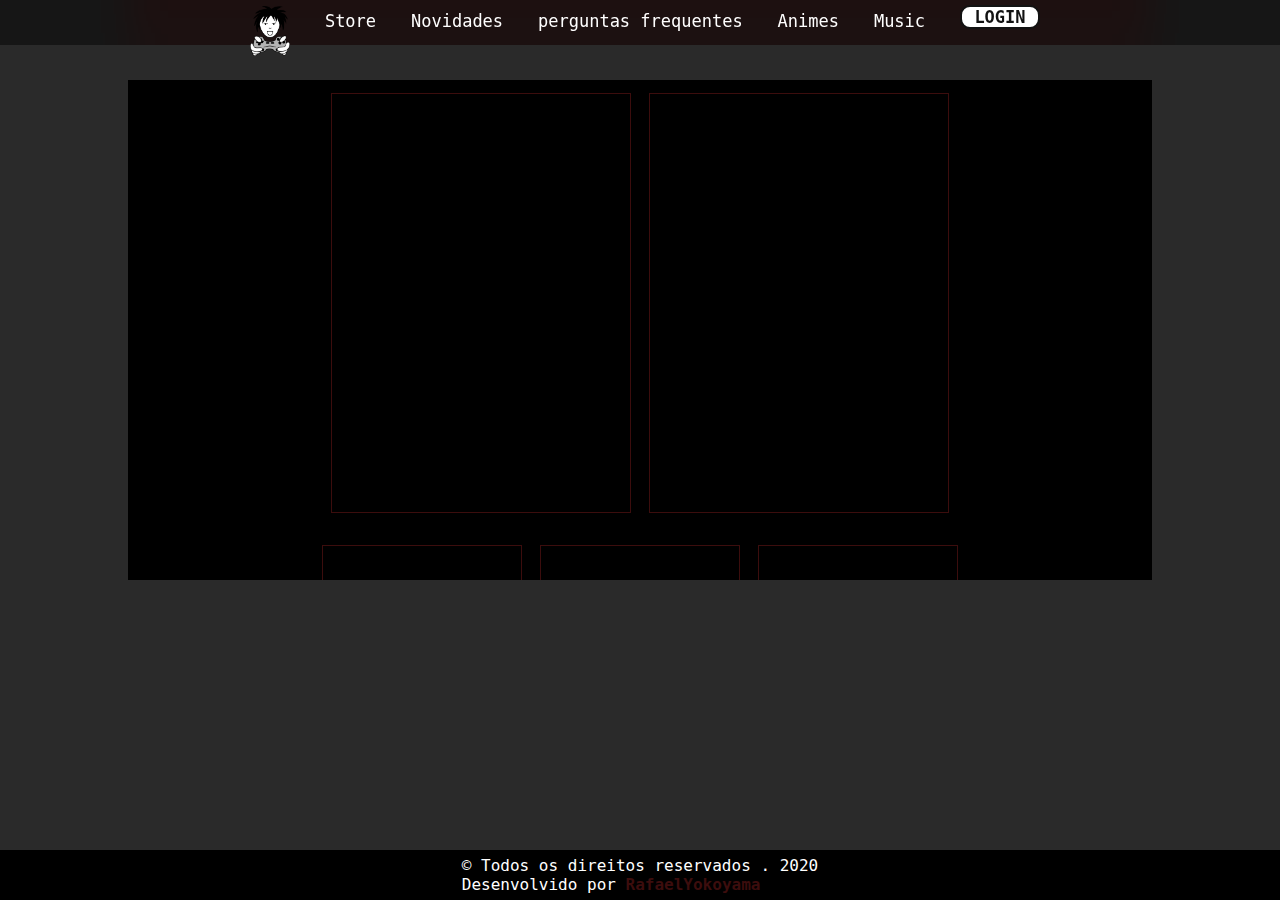
<file: music.html>
<!DOCTYPE html>
<html lang="pt-br">
  <head>
    <meta charset="UTF-8" />
    <meta name="viewport" content="width=device-width, initial-scale=1.0" />
    <link rel="stylesheet" href="css/style.css" />
    <link
      href="https://fonts.googleapis.com/css2?family=Open+Sans:wght@300;400;600&display=swap"
      rel="stylesheet"
    />
    <link rel="shortcut icon" href="img/logo.png" />

    <title>Music</title>
  </head>

  <body>
    <header id="header">
      <div class="header-contaner">
        <ul class="nav-list-desktop">
          <li class="nav-item" style="padding-left: 10px">
            <a href="#" class="nav-logo">
              <img src="img/logo.png" width="40px" />
            </a>
          </li>
          <li class="nav-item">
            <a href="index.html" class="nav-link a">Store</a>
          </li>
          <li class="nav-item">
            <a href="novidades.html" class="nav-link b">Novidades</a>
          </li>
          <li class="nav-item">
            <a href="perguntas.html" class="nav-link c">perguntas frequentes</a>
          </li>
          <li class="nav-item">
            <a href="anime.html" class="nav-link d">Animes</a>
          </li>

          <li class="nav-item">
            <a href="music.html" class="nav-link e">Music</a>
          </li>
          <li class="nav-item">
            <a href="#" class="nav-link f">Login</a>
          </li>
        </ul>

        <!-- NAV LIST MOBILE-->
        <ul class="nav-mobile">
          <li class="nav-item" style="padding-left: 10px">
            <a href="#" class="nav-hamburguer">
              <div class="hamburguer"></div>
            </a>
          </li>
        </ul>

        <!-- NAV itens MOBILE-->

        <ul class="itens-mobile active">
          <li class="nav-item-mobile">
            <a href="index.html" class="links">Store</a>
          </li>
          <li class="nav-item-mobile">
            <a href="novidades.html" class="links">Novidades</a>
          </li>
          <li class="nav-item-mobile">
            <a href="perguntas.html" class="links">perguntas frequentes</a>
          </li>
          <li class="nav-item-mobile">
            <a href="anime.html" class="links">Animes</a>
          </li>

          <li class="nav-item-mobile">
            <a href="music.html" class="links">Music</a>
          </li>
          <li class="nav-item-mobile">
            <a href="#" class="links">Login</a>
          </li>
        </ul>
      </div>

    </header>
 
     <section id="music" class="scroll-y">
         <div class="container">
         </div>
  
       <div class="lol">
        <div class="red">
            
        <h1>
            Melhores músicas para gameplay
        </h1>
        </div>
              
  <h3>
    lol
</h3>
  
<aside>
  <iframe width="300" height="420" src="https://www.youtube.com/embed/KbNL9ZyB49c" frameborder="0" 
         allow="accelerometer; autoplay; clipboard-write; encrypted-media; gyroscope; picture-in-picture"
          allowfullscreen></iframe>
          <iframe width="300" height="420" src="https://www.youtube.com/embed/WW1BpABbzHs" frameborder="0"
           allow="accelerometer; autoplay; clipboard-write; encrypted-media; gyroscope; picture-in-picture"
            allowfullscreen></iframe>
</aside>
            
         
         <aside>
          <iframe width="200" height="315" src="https://www.youtube.com/embed/i1IKnWDecwA" frameborder="0"
           allow="accelerometer; autoplay; clipboard-write; encrypted-media; gyroscope; picture-in-picture"
            allowfullscreen></iframe>
            <iframe width="200" height="315" src="https://www.youtube.com/embed/zF5Ddo9JdpY" frameborder="0"
             allow="accelerometer; autoplay; clipboard-write; encrypted-media; gyroscope; picture-in-picture" 
             allowfullscreen></iframe>
           <iframe width="200" height="315" src="https://www.youtube.com/embed/UOxkGD8qRB4" frameborder="0"
            allow="accelerometer; autoplay; clipboard-write; encrypted-media; gyroscope; picture-in-picture" 
            allowfullscreen></iframe>
         </aside>

           <h3>
            CS
        </h3>

       <aside>
        <iframe width="150" height="315" src="https://www.youtube.com/embed/UHupR3Ve0TQ" frameborder="0" 
        allow="accelerometer; autoplay; clipboard-write; encrypted-media; gyroscope; picture-in-picture" 
        allowfullscreen></iframe>

        <iframe width="150" height="315" src="https://www.youtube.com/embed/UHupR3Ve0TQ" frameborder="0" 
        allow="accelerometer; autoplay; clipboard-write; encrypted-media; gyroscope; picture-in-picture" 
        allowfullscreen></iframe>
        <iframe width="150" height="315" src="https://www.youtube.com/embed/UHupR3Ve0TQ" frameborder="0" 
        allow="accelerometer; autoplay; clipboard-write; encrypted-media; gyroscope; picture-in-picture" 
        allowfullscreen></iframe>
        <iframe width="150" height="315" src="https://www.youtube.com/embed/UHupR3Ve0TQ" frameborder="0" 
        allow="accelerometer; autoplay; clipboard-write; encrypted-media; gyroscope; picture-in-picture" 
        allowfullscreen></iframe>

        
       </aside>

       <aside>
        <iframe width="640" height="315" src="https://www.youtube.com/embed/zvtMBx_4AY0" frameborder="0"
         allow="accelerometer; autoplay; clipboard-write; encrypted-media; gyroscope; picture-in-picture" 
         allowfullscreen></iframe>
       </aside>
       
         
       
          
        
     </div>

     
     </section>

     <footer class="footer-music">
        <p>
          <span> &copy; Todos os direitos reservados . 2020 </span>
  
          <br />
  
          Desenvolvido por
          <a
            style="display: inline; color:#3c0d0d; font-weight: bold"
            href="https://www.instagram.com/rafael.yokoyama99/"
            target="_blank"
            >RafaelYokoyama</a>
          
        </p>
  
        <span> </span>
      </footer>
    
    <script src="https://ajax.googleapis.com/ajax/libs/jquery/3.5.1/jquery.min.js"></script>
    <script src="js/main.js"></script>
  </body>
</html>
</file>
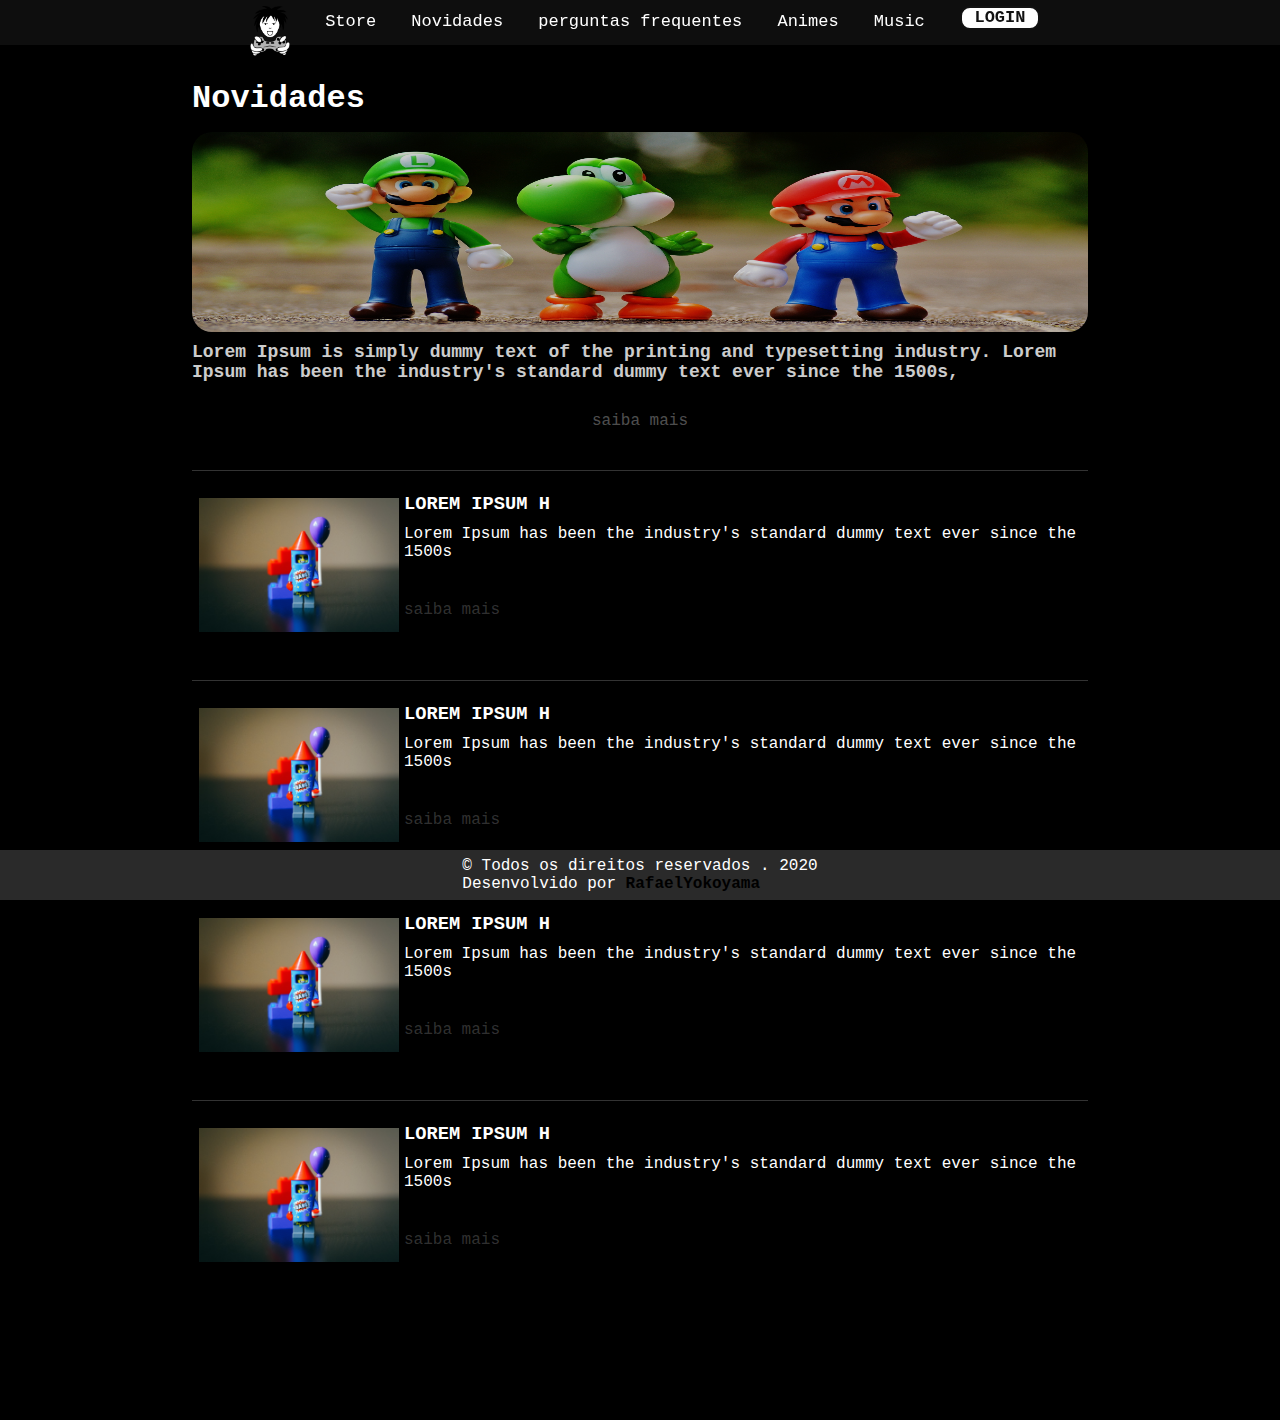
<file: novidades.html>
<!DOCTYPE html>
<html lang="pt-br">
  <head>
    <meta charset="UTF-8" />
    <meta name="viewport" content="width=device-width, initial-scale=1.0" />
    <link rel="stylesheet" href="css/style.css" />
    <link
      href="https://fonts.googleapis.com/css2?family=Open+Sans:wght@300;400;600&display=swap"
      rel="stylesheet"
    />
    <link rel="shortcut icon" href="img/logo.png" />

    <title>Perguntas frequentes</title>
  </head>

  <body id="pesquisa-pag">
    <header id="header">
      <div class="header-contaner">
        <ul class="nav-list-desktop">
          <li class="nav-item" style="padding-left: 10px">
            <a href="#" class="nav-logo">
              <img src="img/logo.png" width="40px" />
            </a>
          </li>
          <li class="nav-item">
            <a href="index.html" class="nav-link a">Store</a>
          </li>
          <li class="nav-item">
            <a href="novidades.html" class="nav-link b">Novidades</a>
          </li>
          <li class="nav-item">
            <a href="perguntas.html" class="nav-link c">perguntas frequentes</a>
          </li>
          <li class="nav-item">
            <a href="anime.html" class="nav-link d">Animes</a>
          </li>

          <li class="nav-item">
            <a href="music.html" class="nav-link e">Music</a>
          </li>
          <li class="nav-item">
            <a href="#" class="nav-link f">Login</a>
          </li>
        </ul>

        <!-- NAV LIST MOBILE-->
        <ul class="nav-mobile">
          <li class="nav-item" style="padding-left: 10px">
            <a href="#" class="nav-hamburguer">
              <div class="hamburguer"></div>
            </a>
          </li>
        </ul>

        <!-- NAV itens MOBILE-->

        <ul class="itens-mobile active">
          <li class="nav-item-mobile">
            <a href="index.html" class="links">Store</a>
          </li>
          <li class="nav-item-mobile">
            <a href="novidades.html" class="links">Novidades</a>
          </li>
          <li class="nav-item-mobile">
            <a href="perguntas.html" class="links">perguntas frequentes</a>
          </li>
          <li class="nav-item-mobile">
            <a href="anime.html" class="links">Animes</a>
          </li>

          <li class="nav-item-mobile">
            <a href="music.html" class="links">Music</a>
          </li>
          <li class="nav-item-mobile">
            <a href="#" class="links">Login</a>
          </li>
        </ul>
      </div>

 
    </header>

    
   <section id="novidades">
     <div class="conteudo">
      <h1>
        Novidades
      </h1>
     

     </div>
     <div class="conteudo-novidades">
      <div class="img-top">
        
        <img src="img/mario.jpg"  width="100%" height="200px" alt="">
  
   
        
          </div>
          <div>
            <h2 >
              Lorem Ipsum is simply dummy text of the printing and typesetting industry.
               Lorem Ipsum has been the industry's standard dummy text ever since the 1500s,
            </h2>
            <a class="span">
              saiba mais 
            </a>
           
          </div>
     </div>
      
    <div>
      <ul > 
        <li>
          <div class="list-noticia">
            
            <a href="" > 
         
              <img src="
              img/heroi.jpg" width="200px" alt="">
              <h3>
                Lorem Ipsum h
              </h3>
              <p>
                Lorem Ipsum has been the industry's standard dummy text ever since the 1500s
              </p>

            
                <span>saiba mais </span>
              
             
            </a>
          </div>
        </li>
        
      </ul>
    
    </div>

    <div>
      <ul > 
        <li>
          <div class="list-noticia">
            
            <a href="" > 
         
              <img src="
              img/heroi.jpg" width="200px" alt="">
              <h3>
                Lorem Ipsum h
              </h3>
              <p>
                Lorem Ipsum has been the industry's standard dummy text ever since the 1500s
              </p>

            
                <span>saiba mais </span>
              
             
            </a>
          </div>
        </li>
        
      </ul>
    
    </div>
    
    <div>
      <ul > 
        <li>
          <div class="list-noticia">
            
            <a href="" > 
         
              <img src="
              img/heroi.jpg" width="200px" alt="">
              <h3>
                Lorem Ipsum h
              </h3>
              <p>
                Lorem Ipsum has been the industry's standard dummy text ever since the 1500s
              </p>

            
                <span>saiba mais </span>
              
             
            </a>
          </div>
        </li>
        
      </ul>
    
    </div>
    
    <div>
      <ul > 
        <li>
          <div class="list-noticia">
            
            <a href="" > 
         
              <img src="
              img/heroi.jpg" width="200px" alt="">
              <h3>
                Lorem Ipsum h
              </h3>
              <p>
                Lorem Ipsum has been the industry's standard dummy text ever since the 1500s
              </p>

            
                <span>saiba mais </span>
                
                
             
            </a>
          </div>
        </li>
        
      </ul>
    
    </div>
      
   </section>
 

    <footer>
      <p>
        <span> &copy; Todos os direitos reservados . 2020 </span>

        <br />

        Desenvolvido por
        <a
          style="display: inline; color: black; font-weight: bold"
          href="https://www.instagram.com/rafael.yokoyama99/"
          target="_blank"
          >RafaelYokoyama</a
        >
      </p>

      <span> </span>
    </footer>
    <script src="https://ajax.googleapis.com/ajax/libs/jquery/3.5.1/jquery.min.js"></script>
    <script src="js/main.js"></script>
  </body>
</html>
</file>
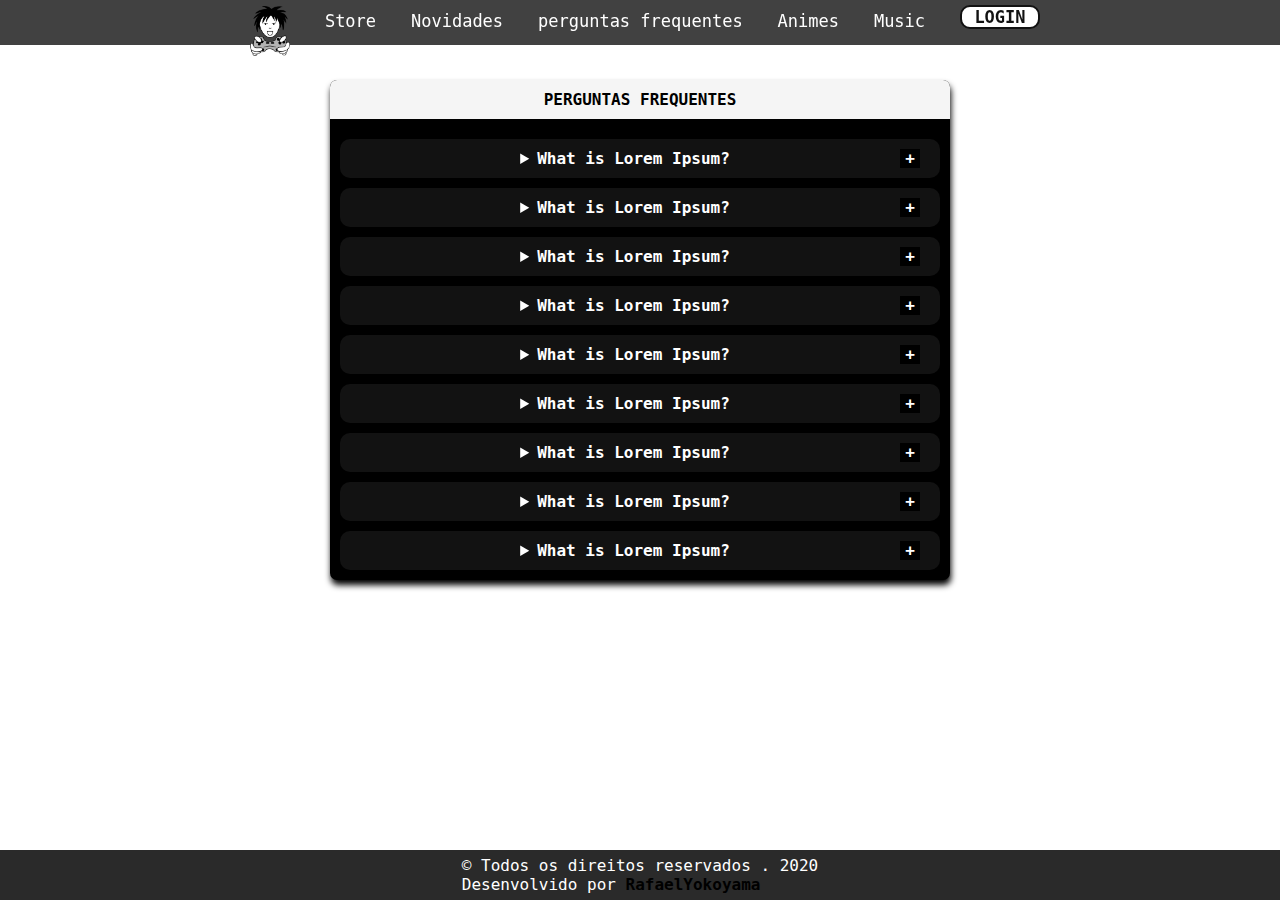
<file: perguntas.html>
<!DOCTYPE html>
<html lang="pt-br">
  <head>
    <meta charset="UTF-8" />
    <meta name="viewport" content="width=device-width, initial-scale=1.0" />
    <link rel="stylesheet" href="css/style.css" />
    <link
      href="https://fonts.googleapis.com/css2?family=Open+Sans:wght@300;400;600&display=swap"
      rel="stylesheet"
    />
    <link rel="shortcut icon" href="img/logo.png" />

    <title>Perguntas frequentes</title>
  </head>

  <body id="pesquisa-pag">
    <header id="header">
      <div class="header-contaner">
        <ul class="nav-list-desktop">
          <li class="nav-item" style="padding-left: 10px">
            <a href="#" class="nav-logo">
              <img src="img/logo.png" width="40px" />
            </a>
          </li>
          <li class="nav-item">
            <a href="index.html" class="nav-link a">Store</a>
          </li>
          <li class="nav-item">
            <a href="novidades.html" class="nav-link b">Novidades</a>
          </li>
          <li class="nav-item">
            <a href="perguntas.html" class="nav-link c">perguntas frequentes</a>
          </li>
          <li class="nav-item">
            <a href="anime.html" class="nav-link d">Animes</a>
          </li>

          <li class="nav-item">
            <a href="music.html" class="nav-link e">Music</a>
          </li>
          <li class="nav-item">
            <a href="#" class="nav-link f">Login</a>
          </li>
        </ul>

        <!-- NAV LIST MOBILE-->
        <ul class="nav-mobile">
          <li class="nav-item" style="padding-left: 10px">
            <a href="#" class="nav-hamburguer">
              <div class="hamburguer"></div>
            </a>
          </li>
        </ul>

        <!-- NAV itens MOBILE-->

        <ul class="itens-mobile active">
          <li class="nav-item-mobile">
            <a href="index.html" class="links">Store</a>
          </li>
          <li class="nav-item-mobile">
            <a href="novidades.html" class="links">Novidades</a>
          </li>
          <li class="nav-item-mobile">
            <a href="perguntas.html" class="links">perguntas frequentes</a>
          </li>
          <li class="nav-item-mobile">
            <a href="anime.html" class="links">Animes</a>
          </li>

          <li class="nav-item-mobile">
            <a href="music.html" class="links">Music</a>
          </li>
          <li class="nav-item-mobile">
            <a href="#" class="links">Login</a>
          </li>
        </ul>
      </div>

 
    </header>

    <section id="perguntas-frquentes">
      <div>
        <p class="perguntas">PERGUNTAS FREQUENTES</p>
        <div class="perguntas-conteudo">
          <details>
            <summary>What is Lorem Ipsum?</summary>
            <p>
              Lorem Ipsum is simply dummy text of the printing and typesetting
              industry. Lorem Ipsum has been the industry's standard dummy text
              ever since the 1500s,
            </p>
          </details>
          <details>
            <summary>What is Lorem Ipsum?</summary>
            <p>
              Lorem Ipsum is simply dummy text of the printing and typesetting
              industry. Lorem Ipsum has been the industry's standard dummy text
              ever since the 1500s,
            </p>
          </details>
          <details>
            <summary>What is Lorem Ipsum?</summary>
            <p>
              Lorem Ipsum is simply dummy text of the printing and typesetting
              industry. Lorem Ipsum has been the industry's standard dummy text
              ever since the 1500s,
            </p>
          </details>
          <details>
            <summary>What is Lorem Ipsum?</summary>
            <p>
              Lorem Ipsum is simply dummy text of the printing and typesetting
              industry. Lorem Ipsum has been the industry's standard dummy text
              ever since the 1500s,
            </p>
          </details>

          <details>
            <summary>What is Lorem Ipsum?</summary>
            <p>
              Lorem Ipsum is simply dummy text of the printing and typesetting
              industry. Lorem Ipsum has been the industry's standard dummy text
              ever since the 1500s,
            </p>
          </details>
          <details>
            <summary>What is Lorem Ipsum?</summary>
            <p>
              Lorem Ipsum is simply dummy text of the printing and typesetting
              industry. Lorem Ipsum has been the industry's standard dummy text
              ever since the 1500s, S
            </p>
          </details>
          <details>
            <summary>What is Lorem Ipsum?</summary>
            <p>
              Lorem Ipsum is simply dummy text of the printing and typesetting
              industry. Lorem Ipsum has been the industry's standard dummy text
              ever since the 1500s, S
            </p>
          </details>
          <details>
            <summary>What is Lorem Ipsum?</summary>
            <p>
              Lorem Ipsum is simply dummy text of the printing and typesetting
              industry. Lorem Ipsum has been the industry's standard dummy text
              ever since the 1500s, S
            </p>
          </details>
          <details>
            <summary>What is Lorem Ipsum?</summary>
            <p>
              Lorem Ipsum is simply dummy text of the printing and typesetting
              industry. Lorem Ipsum has been the industry's standard dummy text
              ever since the 1500s, S
            </p>
          </details>
        </div>
      </div>
    </section>
    <footer>
      <p>
        <span> &copy; Todos os direitos reservados . 2020 </span>

        <br />

        Desenvolvido por
        <a
          style="display: inline; color: black; font-weight: bold"
          href="https://www.instagram.com/rafael.yokoyama99/"
          target="_blank"
          >RafaelYokoyama</a
        >
      </p>

      <span> </span>
    </footer>
    <script src="https://ajax.googleapis.com/ajax/libs/jquery/3.5.1/jquery.min.js"></script>
    <script src="js/main.js"></script>
  </body>
</html>
</file>
<file: css/style.css>
@charset "UTF-8";
* {
  padding: 0;
  margin: 0;
  -webkit-box-sizing: border-box;
          box-sizing: border-box;
}

body {
  font-family: "Special Elite", monospace;
  display: -webkit-box;
  display: -ms-flexbox;
  display: flex;
  -webkit-box-pack: center;
      -ms-flex-pack: center;
          justify-content: center;
  -webkit-box-align: center;
      -ms-flex-align: center;
          align-items: center;
  width: 100%;
  height: 100%;
  background: #2a2a2a;
}

a {
  display: block;
  text-decoration: none;
}

header {
  width: 100%;
  height: 45px;
  position: fixed;
  top: 0;
  z-index: 9999;
  background-color: rgba(17, 17, 17, 0.8);
  -webkit-backdrop-filter: blur(20px);
          backdrop-filter: blur(20px);
}

.nav-list-desktop .nav-item .f {
  display: -webkit-box;
  display: -ms-flexbox;
  display: flex;
  -webkit-box-pack: center;
      -ms-flex-pack: center;
          justify-content: center;
  -webkit-box-align: center;
      -ms-flex-align: center;
          align-items: center;
  margin-bottom: 10px;
  height: 24px;
  width: 80px;
  background: white;
  color: #121212;
  border: 2px solid #121212;
  font-weight: bold;
  border-radius: 10px;
  text-transform: uppercase;
}

.header-contaner {
  padding: 6px 30px;
  max-width: 860px;
  margin: 0 auto;
}

.nav-list-desktop {
  list-style: none;
  display: -webkit-box;
  display: -ms-flexbox;
  display: flex;
  -webkit-box-align: center;
      -ms-flex-align: center;
          align-items: center;
  -webkit-box-pack: justify;
      -ms-flex-pack: justify;
          justify-content: space-between;
}

.nav-logo {
  position: relative;
  -webkit-transition: 5s ease;
  transition: 5s ease;
  -webkit-animation: mymove 1s ease;
          animation: mymove 1s ease;
}

@-webkit-keyframes mymove {
  from {
    position: relative;
    top: -70px;
  }
  to {
    position: relative;
    top: 0px;
  }
}

@keyframes mymove {
  from {
    position: relative;
    top: -70px;
  }
  to {
    position: relative;
    top: 0px;
  }
}

.a {
  position: relative;
  -webkit-transition: 2s ease;
  transition: 2s ease;
  -webkit-animation: moves 2s ease;
          animation: moves 2s ease;
}

@-webkit-keyframes moves {
  from {
    position: relative;
    top: -70px;
  }
  to {
    position: relative;
    top: 0px;
  }
}

@keyframes moves {
  from {
    position: relative;
    top: -70px;
  }
  to {
    position: relative;
    top: 0px;
  }
}

.b {
  position: relative;
  -webkit-transition: 2s ease-in;
  transition: 2s ease-in;
  -webkit-animation: movie 2.5s ease-in;
          animation: movie 2.5s ease-in;
}

@-webkit-keyframes movie {
  from {
    position: relative;
    top: -70px;
  }
  to {
    position: relative;
    top: 0px;
  }
}

@keyframes movie {
  from {
    position: relative;
    top: -70px;
  }
  to {
    position: relative;
    top: 0px;
  }
}

.c {
  position: relative;
  -webkit-transition: 2s ease-in;
  transition: 2s ease-in;
  -webkit-animation: moves 3s ease-in;
          animation: moves 3s ease-in;
}

@keyframes moves {
  from {
    position: relative;
    top: -70px;
  }
  to {
    position: relative;
    top: 0px;
  }
}

.d {
  position: relative;
  -webkit-transition: 2s ease-in;
  transition: 2s ease-in;
  -webkit-animation: moves 3.5s ease-in;
          animation: moves 3.5s ease-in;
}

@keyframes moves {
  from {
    position: relative;
    top: -70px;
  }
  to {
    position: relative;
    top: 0px;
  }
}

.e {
  position: relative;
  -webkit-transition: 2s ease-in;
  transition: 2s ease-in;
  -webkit-animation: moves 4s ease-in;
          animation: moves 4s ease-in;
}

@keyframes moves {
  from {
    position: relative;
    top: -70px;
  }
  to {
    position: relative;
    top: 0px;
  }
}

.f {
  position: relative;
  -webkit-transition: 2s ease-in;
  transition: 2s ease-in;
  -webkit-animation: moves 4.5s ease-in;
          animation: moves 4.5s ease-in;
}

@keyframes moves {
  from {
    position: relative;
    top: -70px;
    opacity: 0;
  }
  to {
    position: relative;
    top: 0px;
  }
}

.nav-link {
  margin-top: -22px;
  display: block;
  color: white;
  font-size: 17px;
  opacity: 1;
  -webkit-transition: 0.3s ease;
  transition: 0.3s ease;
}

.nav-link:hover {
  opacity: 0.7;
}

.nav-mobile {
  list-style: none;
  display: none;
}

/* index*/
.nav-item {
  color: #F50057;
}

.carrosel-filmes h2 {
  color: white;
  padding: 20px 0 20px 0;
  text-transform: uppercase;
  text-align: center;
}

.box-filme {
  width: 100%;
  height: 40%;
  display: block;
}

.carrosel-filmes {
  cursor: pointer;
  width: 80%;
  padding-top: 100px;
  padding-bottom: 100px;
}

.img-index {
  padding-top: 20px;
}

#footer_index {
  z-index: 1;
  display: -webkit-box;
  display: -ms-flexbox;
  display: flex;
  -webkit-box-align: center;
      -ms-flex-align: center;
          align-items: center;
  -webkit-box-pack: center;
      -ms-flex-pack: center;
          justify-content: center;
  position: fixed;
  color: white;
  bottom: 0;
  background: #2a2a2a;
  width: 100%;
  height: 60px;
}

/* Perguntas Frequentes */
body#pesquisa-pag {
  background: #fff;
}

#perguntas-frquentes {
  text-align: center;
  font-weight: bold;
  background: black;
  width: 620px;
  margin: 80px auto;
  color: white;
  -webkit-box-shadow: 1px 5px 6px black;
          box-shadow: 1px 5px 6px black;
  border-radius: 7px;
}

.perguntas {
  text-align: center;
  font-weight: bold;
  color: black;
  width: 620px;
  padding: 10px;
  background: whitesmoke;
  border-radius: 7px 7px 0 0;
}

.perguntas-conteudo {
  padding: 10px 10px;
}

summary::-webkit-details-marker {
  display: none;
}

summary:after {
  background: black;
  content: "+";
  color: #fff;
  float: right;
  font-weight: bold;
  text-align: center;
  width: 20px;
  margin-right: 10px;
}

details[open] summary:after {
  content: "-";
}

details {
  margin-top: 10px;
  border-radius: 10px;
  background: #121212;
  padding: 10px;
}

footer {
  display: -webkit-box;
  display: -ms-flexbox;
  display: flex;
  -webkit-box-align: center;
      -ms-flex-align: center;
          align-items: center;
  -webkit-box-pack: center;
      -ms-flex-pack: center;
          justify-content: center;
  position: fixed;
  color: white;
  bottom: 0;
  background: #2a2a2a;
  width: 100%;
  height: 50px;
}

/* página novidades */
#novidades {
  background: black;
  width: 100%;
  height: 100%;
  padding-bottom: 150px;
}

#novidades .conteudo {
  width: 70%;
  padding-top: 80px;
  margin: 0 auto;
  display: -webkit-box;
  display: -ms-flexbox;
  display: flex;
  -webkit-box-align: center;
      -ms-flex-align: center;
          align-items: center;
  color: white;
}

#novidades h2 {
  font-size: 18px;
  padding-top: 10px;
  width: 70%;
  margin: 0 auto;
  color: white;
}

#novidades .span {
  cursor: pointer;
  -webkit-box-pack: center;
      -ms-flex-pack: center;
          justify-content: center;
  display: -webkit-box;
  display: -ms-flexbox;
  display: flex;
  padding-top: 30px;
  width: 70%;
  margin: 0 auto;
  color: rgba(255, 255, 255, 0.4);
}

.img-top {
  display: -webkit-box;
  display: -ms-flexbox;
  display: flex;
  padding-top: 15px;
  margin: 0 auto;
  width: 70%;
  color: white;
}

.img-top img {
  border-radius: 20px;
}

.conteudo-novidades {
  opacity: 0.8;
}

.conteudo-novidades:hover {
  opacity: 1;
}

#novidades ul {
  padding-top: 40px;
  margin: 0 auto;
  width: 70%;
}

#novidades li {
  height: 170px;
  border-top: 1px solid rgba(255, 255, 255, 0.2);
  padding: 2px;
}

#novidades li a img {
  float: left;
  margin: 5px;
}

#novidades li a h3 {
  color: white;
  text-transform: uppercase;
  display: inline;
}

#novidades li a p {
  color: white;
  padding-top: 10px;
  padding-top: 10px;
  padding-bottom: 40px;
}

#novidades li a span {
  color: rgba(255, 255, 255, 0.2);
}

#novidades .list-noticia {
  padding-top: 20px;
}

#novidades .list-noticia:hover {
  opacity: 0.7;
  cursor: pointer;
}

/* página Animes*/
body#anime {
  display: inline;
}

#conteudo-top {
  width: 100%;
  height: 700px;
  background: #121212 url("../img/backgroundgames.jpg");
  background-size: cover;
  background-attachment: center;
}

.scroll-animation .mouse {
  color: white;
  cursor: pointer;
  left: 50%;
  position: absolute;
  display: block;
  bottom: 90px;
  width: 35px;
  height: 55px;
  border: 3px solid white;
  border-radius: 23px;
}

.scroll-animation .mouse div.mouse-wheel {
  color: white;
  position: absolute;
  bottom: 0;
  left: 50%;
  width: 4px;
  height: 7px;
  margin: -6px 0 0 -2px;
  background: white;
  border-radius: 150px;
  -webkit-animation: mouse 2s linear infinite;
          animation: mouse 2s linear infinite;
}

@-webkit-keyframes mouse {
  0% {
    opacity: 1;
    top: 29%;
  }
  20% {
    opacity: 1;
    top: 50%;
  }
  60% {
    opacity: 0;
    top: 50%;
  }
  100% {
    opacity: 0;
    top: 29%;
  }
}

@keyframes mouse {
  0% {
    opacity: 1;
    top: 29%;
  }
  20% {
    opacity: 1;
    top: 50%;
  }
  60% {
    opacity: 0;
    top: 50%;
  }
  100% {
    opacity: 0;
    top: 29%;
  }
}

#conteudo-top {
  display: -webkit-box;
  display: -ms-flexbox;
  display: flex;
  -webkit-box-pack: center;
      -ms-flex-pack: center;
          justify-content: center;
}

/* máquina de escrever */
.line {
  position: absolute;
  top: 45%;
  border-right: 2px solid rgba(255, 255, 255, 0.75);
  color: rgba(255, 255, 255, 0.75);
  font-family: "Special Elite", monospace;
  font-size: 6em;
  text-align: center;
  margin: 0 auto;
  white-space: nowrap;
  overflow: hidden;
}

.typing-animation {
  -webkit-animation: typing 4s steps(20) 4s normal;
          animation: typing 4s steps(20) 4s normal;
}

@-webkit-keyframes typing {
  from {
    width: 0;
  }
  to {
    width: 6em;
  }
}

@keyframes typing {
  from {
    width: 0;
  }
  to {
    width: 6em;
  }
}

#conteudo-animes {
  width: 100%;
  height: 100vh;
  background: #2a2a2a;
}

.aaa {
  background: black;
  color: white;
  width: 70%;
  display: -webkit-box;
  display: -ms-flexbox;
  display: flex;
  text-align: center;
  -webkit-box-align: center;
      -ms-flex-align: center;
          align-items: center;
  -webkit-box-pack: center;
      -ms-flex-pack: center;
          justify-content: center;
  -webkit-box-orient: vertical;
  -webkit-box-direction: normal;
      -ms-flex-direction: column;
          flex-direction: column;
  margin: 0px auto;
}

.aaa h3 {
  position: relative;
  font-size: 30px;
}

.aaa p {
  margin-bottom: 150px;
}

footer.footer-anime {
  background: black;
}

/* página Music */
#music {
  display: -webkit-box;
  display: -ms-flexbox;
  display: flex;
  -webkit-box-align: center;
      -ms-flex-align: center;
          align-items: center;
  -webkit-box-pack: center;
      -ms-flex-pack: center;
          justify-content: center;
  margin-top: 80px;
  margin-bottom: 80px;
  color: white;
  width: 80%;
  height: 500px;
  background: black;
}

.scroll-y {
  display: -webkit-box;
  display: -ms-flexbox;
  display: flex;
  height: 100vh;
  overflow-y: scroll;
}

.scroll-y h1 {
  width: 100%;
  text-align: center;
  color: white;
}

.scroll-y h3 {
  text-transform: uppercase;
  padding: 20px;
}

.container {
  display: -webkit-box;
  display: -ms-flexbox;
  display: flex;
  position: fixed;
  top: 0;
  width: 80%;
  height: 40px;
  background: #4b0c0c;
}

.red {
  display: -webkit-box;
  display: -ms-flexbox;
  display: flex;
  top: 90px;
  width: 50%;
  height: 40px;
  background: #3c0d0d;
}

.lol {
  width: 80%;
  height: 100vh;
  -webkit-box-align: center;
      -ms-flex-align: center;
          align-items: center;
  display: -webkit-box;
  display: -ms-flexbox;
  display: flex;
  -webkit-box-orient: vertical;
  -webkit-box-direction: normal;
      -ms-flex-direction: column;
          flex-direction: column;
  padding: 80px 20px;
  margin-top: 60px;
}

iframe {
  margin: 4px;
  border: 1px solid #3c0d0d;
}

footer.footer-music {
  background: black;
}

@media (max-width: 1600px) {
  .itens-mobile {
    display: none;
  }
  .red {
    width: 80%;
  }
  aside {
    padding-bottom: 20px;
  }
  .line {
    position: absolute;
    top: 35%;
  }
}

@media (max-width: 1100px) {
  .scroll-animation {
    display: none;
  }
  iframe {
    width: 100%;
  }
}

@media (max-width: 720px) {
  .header-contaner {
    padding: 5px 0px;
  }
  .nav-list-desktop {
    display: none;
  }
  .nav-mobile {
    display: -webkit-box;
    display: -ms-flexbox;
    display: flex;
    -webkit-box-align: center;
        -ms-flex-align: center;
            align-items: center;
    -webkit-box-pack: justify;
        -ms-flex-pack: justify;
            justify-content: space-between;
  }
  .hamburguer {
    width: 25px;
    height: 25px;
    position: relative;
  }
  .hamburguer:after {
    content: "";
    position: absolute;
    top: 38%;
    left: 23%;
    width: 55%;
    height: 4%;
    background-color: #d6d6d6;
    -webkit-transition: 1s ease;
    transition: 1s ease;
  }
  .hamburguer:before {
    content: "";
    position: absolute;
    top: 63%;
    left: 23%;
    width: 55%;
    height: 4%;
    background-color: #d6d6d6;
    -webkit-transition: 1s ease;
    transition: 1s ease;
  }
  .hamburguer.hamburguer-active {
    width: 25px;
    height: 25px;
    position: relative;
  }
  .hamburguer.hamburguer-active:after {
    content: "";
    position: absolute;
    top: 50%;
    left: 23%;
    width: 55%;
    height: 4%;
    -webkit-transform: rotate(225deg);
    transform: rotate(225deg);
    background-color: #d6d6d6;
  }
  .hamburguer.hamburguer-active:before {
    content: "";
    position: absolute;
    top: 50%;
    left: 23%;
    -webkit-transform: rotate(-405deg);
    transform: rotate(-405deg);
    width: 55%;
    height: 4%;
    background-color: #d6d6d6;
  }
  .itens-mobile {
    position: fixed;
    display: -webkit-box;
    display: -ms-flexbox;
    display: flex;
    -webkit-box-orient: vertical;
    -webkit-box-direction: normal;
        -ms-flex-direction: column;
            flex-direction: column;
    -webkit-box-align: center;
        -ms-flex-align: center;
            align-items: center;
    top: -1100%;
    z-index: -999;
    opacity: 0.5;
    background-color: black;
    list-style: none;
    width: 100%;
    height: 0;
    padding: 30px 30px;
    -webkit-transition: 1s ease;
    transition: 1s ease;
  }
  .itens-mobile.active {
    top: 0;
    height: 100vh;
    opacity: 1;
  }
  .nav-item-mobile {
    width: 100%;
    margin: 5px 0px;
  }
  .links {
    width: 100%;
    border-top: 2px solid #3333;
    padding-top: 8px;
    color: white;
    display: block;
    font-size: 13px;
    opacity: 1;
    -webkit-transition: 0.7s ease;
    transition: 0.7s ease;
  }
  .links:hover {
    opacity: 0.7;
  }
  #perguntas-frquentes {
    width: 300px;
  }
  .perguntas {
    width: 300px;
  }
  .scroll-y h1 {
    width: 100%;
    font-size: 18px;
    text-align: center;
    color: white;
  }
  .red {
    margin-top: 60px;
    height: 64px;
  }
  iframe {
    display: -webkit-box;
    display: -ms-flexbox;
    display: flex;
    -webkit-box-pack: center;
        -ms-flex-pack: center;
            justify-content: center;
    -webkit-box-orient: horizontal;
    -webkit-box-direction: normal;
        -ms-flex-direction: row;
            flex-direction: row;
    width: 100%;
    height: 90px;
  }
  .line {
    position: absolute;
    top: 30%;
    font-size: 3rem;
  }
  footer {
    font-size: 13px;
  }
  #conteudo-animes img {
    width: 200px;
  }
  #novidades.list-noticia {
    text-align: center;
  }
  #novidades ul {
    margin: 0 auto;
    width: 65%;
    clear: both;
  }
  #novidades li {
    height: 280px;
    border-top: none;
    border-bottom: 1px solid rgba(255, 255, 255, 0.2);
  }
}
/*# sourceMappingURL=style.css.map */
</file>
